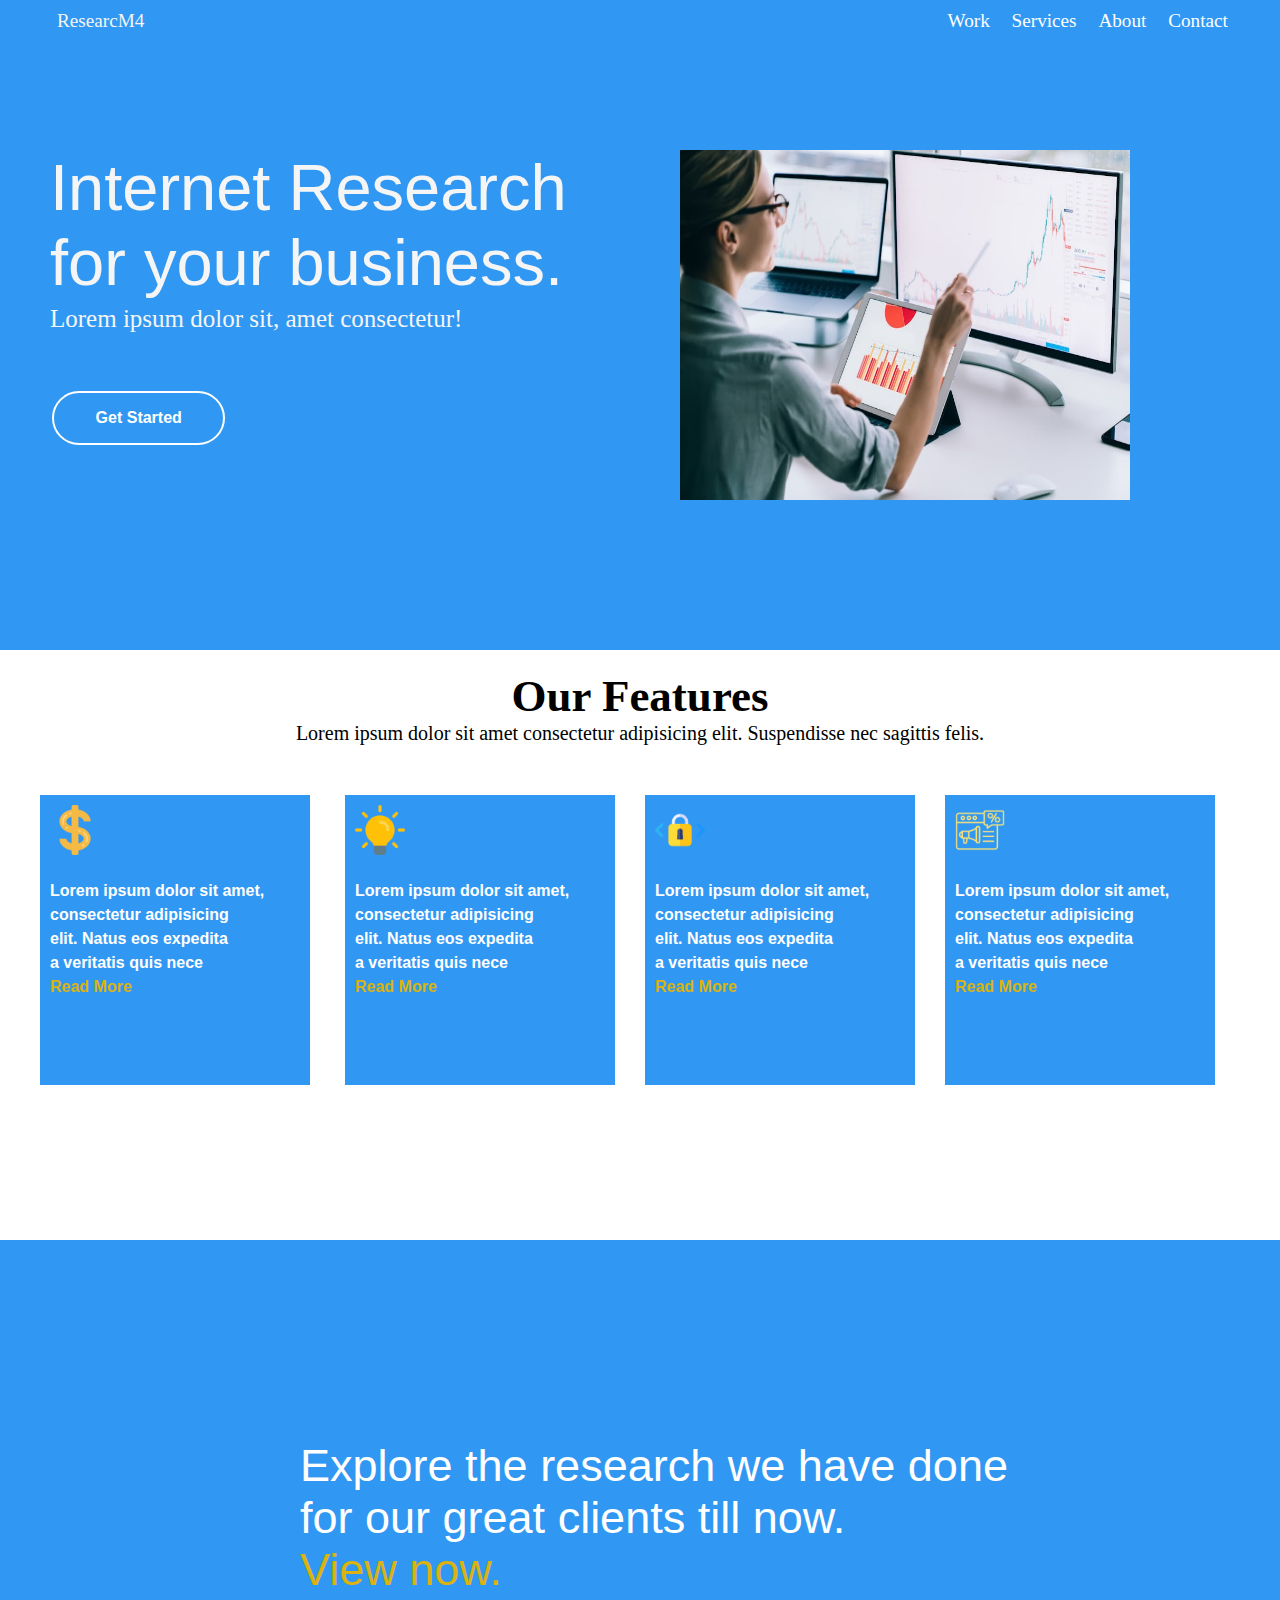
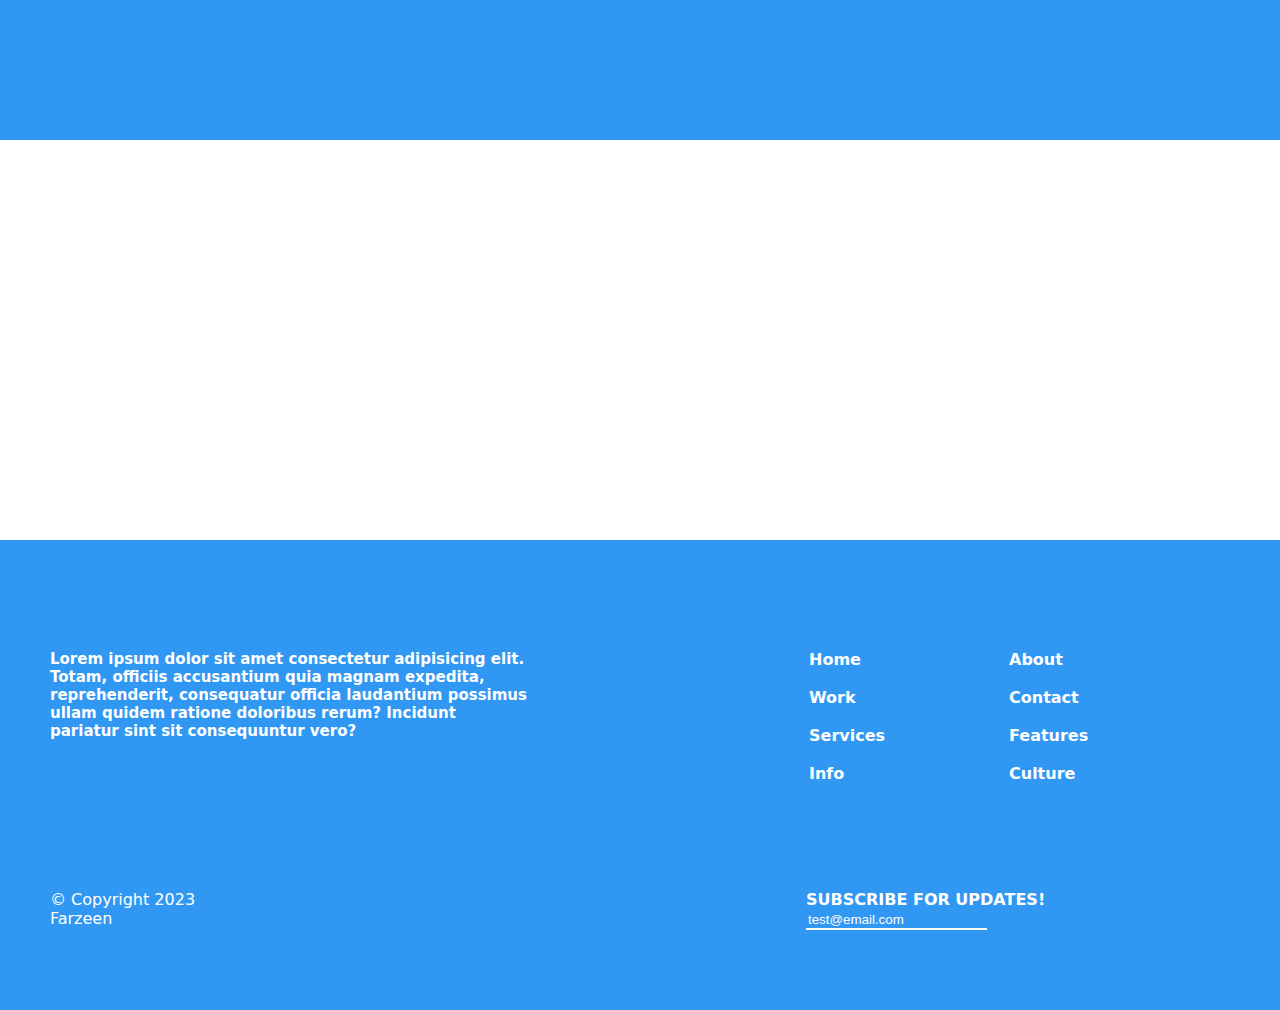
<file: index.html>
<!DOCTYPE html>
<html lang="en">
<head>
    <meta charset="UTF-8">
    <meta http-equiv="X-UA-Compatible" content="IE=edge">
    <meta name="viewport" content="width=device-width, initial-scale=1.0">
    <title>Business Research </title>
    <link rel="stylesheet" href="style.css">
</head>
<body>
    <div class="box">
        <div class="nav-bar">
            <ul>
                <li>ResearcM4</li>
                <li class="coming-soon">New Launch</li>
                <li class="coming-soon">New Launch</li>
                <li class="coming-soon">New Launch</li>
                <li class="coming-soon">New Launch</li>
                <a href="" class="nav"><li>Work</li></a>
                <a href="" class="nav"><li>Services</li></a>
                <a href="" class="nav"><li>About</li></a>
                <a href="" class="nav"><li>Contact</li></a>
            </ul>
        </div>
        <div class="main-content">
            <p id="one"><img src="Gallery/research (1).jpg" alt="business-research" class="align-right medium">
                Internet Research<br/>
                for your business.<br>
            </p>
            <p id="two">
                
                Lorem ipsum dolor sit, amet consectetur!
            </p><br><br><br>
            <button class="button button4">Get Started</button>
        </div>
        
    </div>
    
    <div class="box-two">
        <h1>Our Features</h1>
        <p id="Features">Lorem ipsum dolor sit amet consectetur adipisicing elit. Suspendisse nec sagittis felis.</p>
        <div class="para-one">
            <img src="Gallery/dollar.png" alt="dollar-sign"  class="icon"><br>
                
                Lorem ipsum dolor sit amet, consectetur adipisicing<br> elit. Natus eos expedita<br/>
                a veritatis quis nece<br>
                <a href="index.html" class="rm">Read More</a>
            </p>
        </div>
        <div class="para-two">
            <img src="Gallery/idea.png" alt="dollar-sign" class="icon"><br>
                
                Lorem ipsum dolor sit amet, consectetur adipisicing<br> elit. Natus eos expedita<br/>
                a veritatis quis nece<br>
                <a href="index.html" class="rm">Read More</a>
            </p>
        </div>
        <div class="para-three">
            <img src="Gallery/locked.png" alt="dollar-sign" class="icon" ><br>
               
                Lorem ipsum dolor sit amet, consectetur adipisicing<br> elit. Natus eos expedita<br/>
                a veritatis quis nece<br>
                <a href="index.html" class="rm">Read More</a>
            </p>
        </div>
        <div class="para-four">
            <img src="Gallery/web-promotion.png" alt="branding"  class="icon"><br>
                
                Lorem ipsum dolor sit amet, consectetur adipisicing<br> elit. Natus eos expedita<br/>
                a veritatis quis nece<br>
                <a href="index.html" class="rm">Read More</a>
            </p>
        </div>
    </div>
    
    <div class="container">
        <p id="c2">
            Explore the research we have done<br> for our great clients till now.<br>
            <a href="" id="yellow-link">View now.</a>
        </p>
    </div>
    <div class="container2">
        <iframe src="https://www.google.com/maps/embed?pb=!1m10!1m8!1m3!1d6045.252979382436!2d-73.9851073!3d40.7482436!3m2!1i1024!2i768!4f13.1!5e0!3m2!1sen!2s!4v1674996816863!5m2!1sen!2s" width="100%" height="400" style="border:0;" allowfullscreen="" loading="lazy" referrerpolicy="no-referrer-when-downgrade"></iframe>
    </div>
    <div class="container3">
        <p id="leftbox">
            Lorem ipsum dolor sit amet consectetur adipisicing elit.<br> Totam, officiis accusantium quia magnam expedita,<br>
            reprehenderit, consequatur officia laudantium possimus<br> ullam quidem ratione doloribus rerum? Incidunt<br>
            pariatur sint sit consequuntur vero?
        </p>
        <div id="middlebox">
            <ul>
                <li class="item-wrap">Home</li><br>
                <li class="item-wrap">Work</li><br>
                <li class="item-wrap">Services</li><br>
                <li class="item-wrap">Info</li><br>
            </ul>
        </div>
        <div id="rightbox">
            <ul>
                <li class="item-wrap">About</li><br>
                <li class="item-wrap">Contact</li><br>
                <li class="item-wrap">Features</li><br>
                <li class="item-wrap">Culture</li><br>
            </ul>
        </div>
        <div id="botleftbox">
            <p>
                &copy; Copyright 2023 Farzeen
            </p>
        </div>
        <div id="botrightbox">
            <strong>SUBSCRIBE FOR UPDATES!</strong>
            <form method="post">
                <input type="email" name="email" placeholder="test@email.com">
            </form>
        </div>
    </div>

        
        
    
    
</body>
</html>
</file>
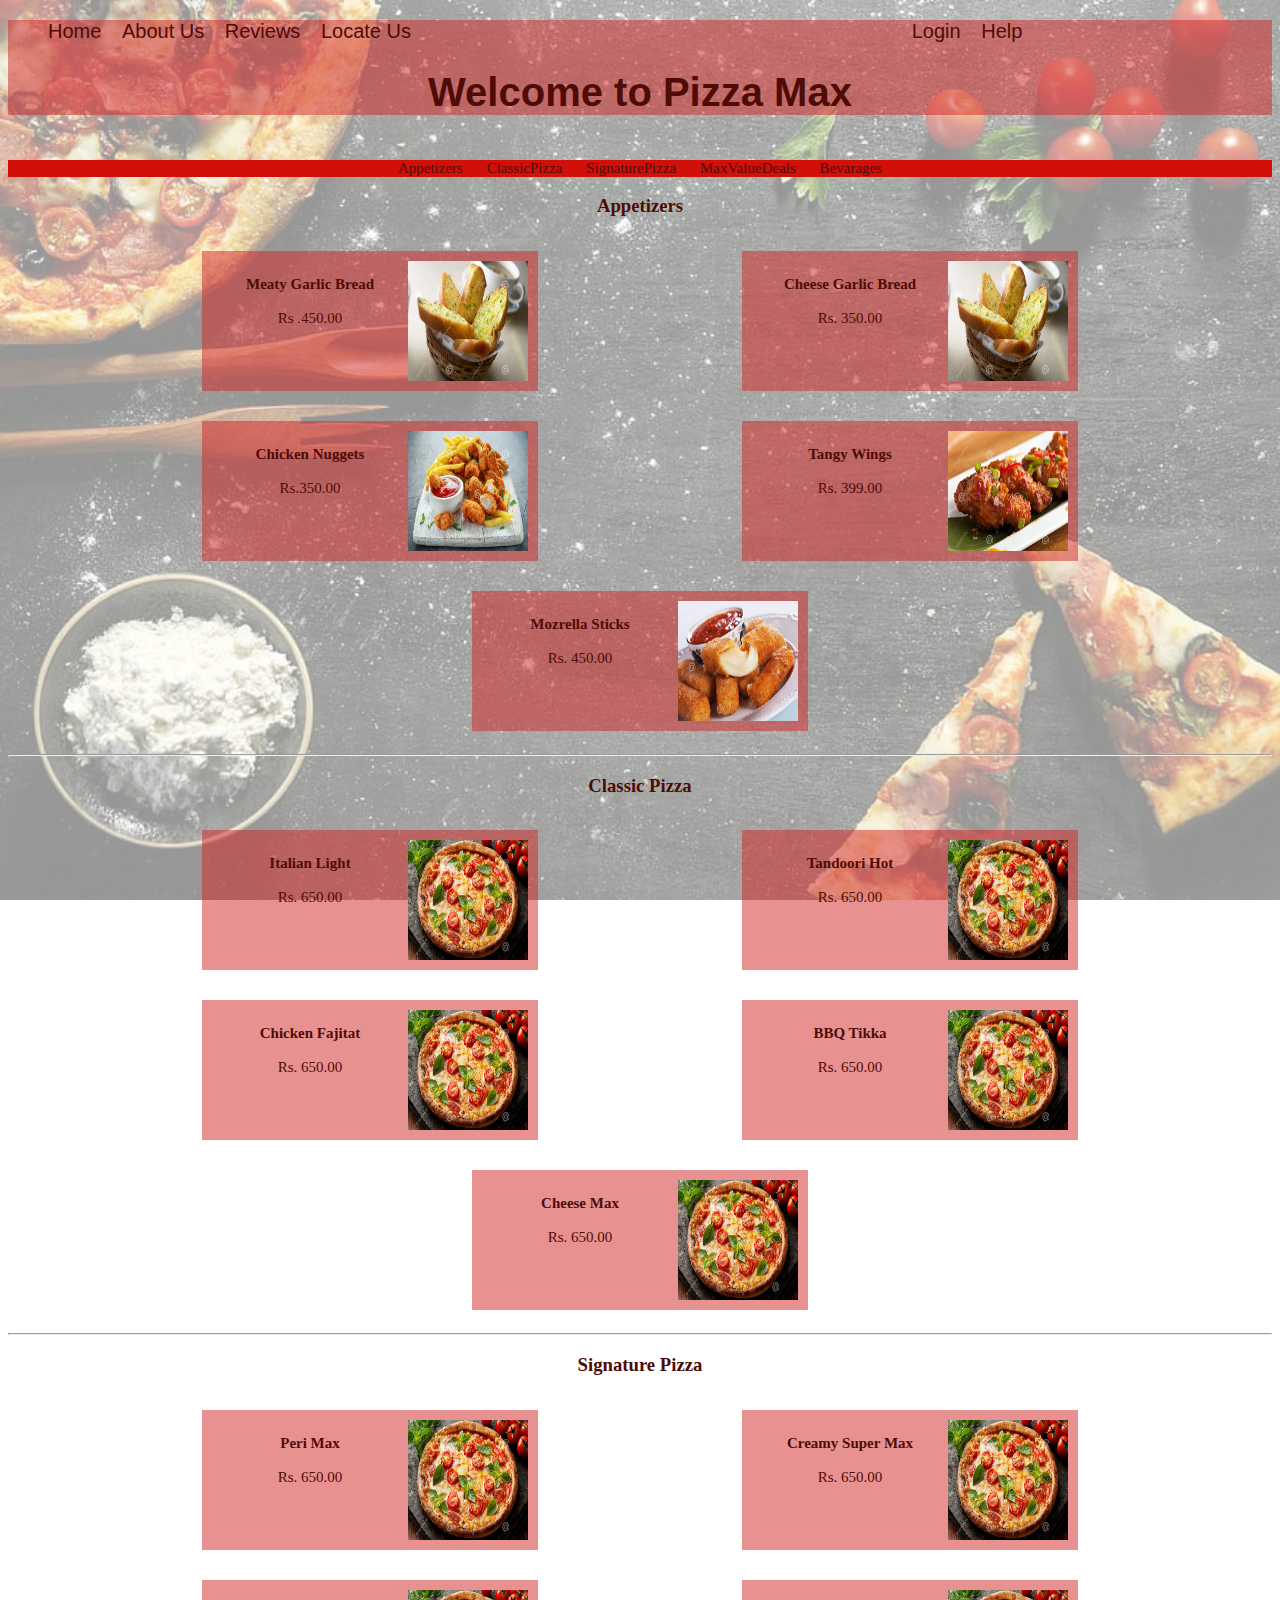
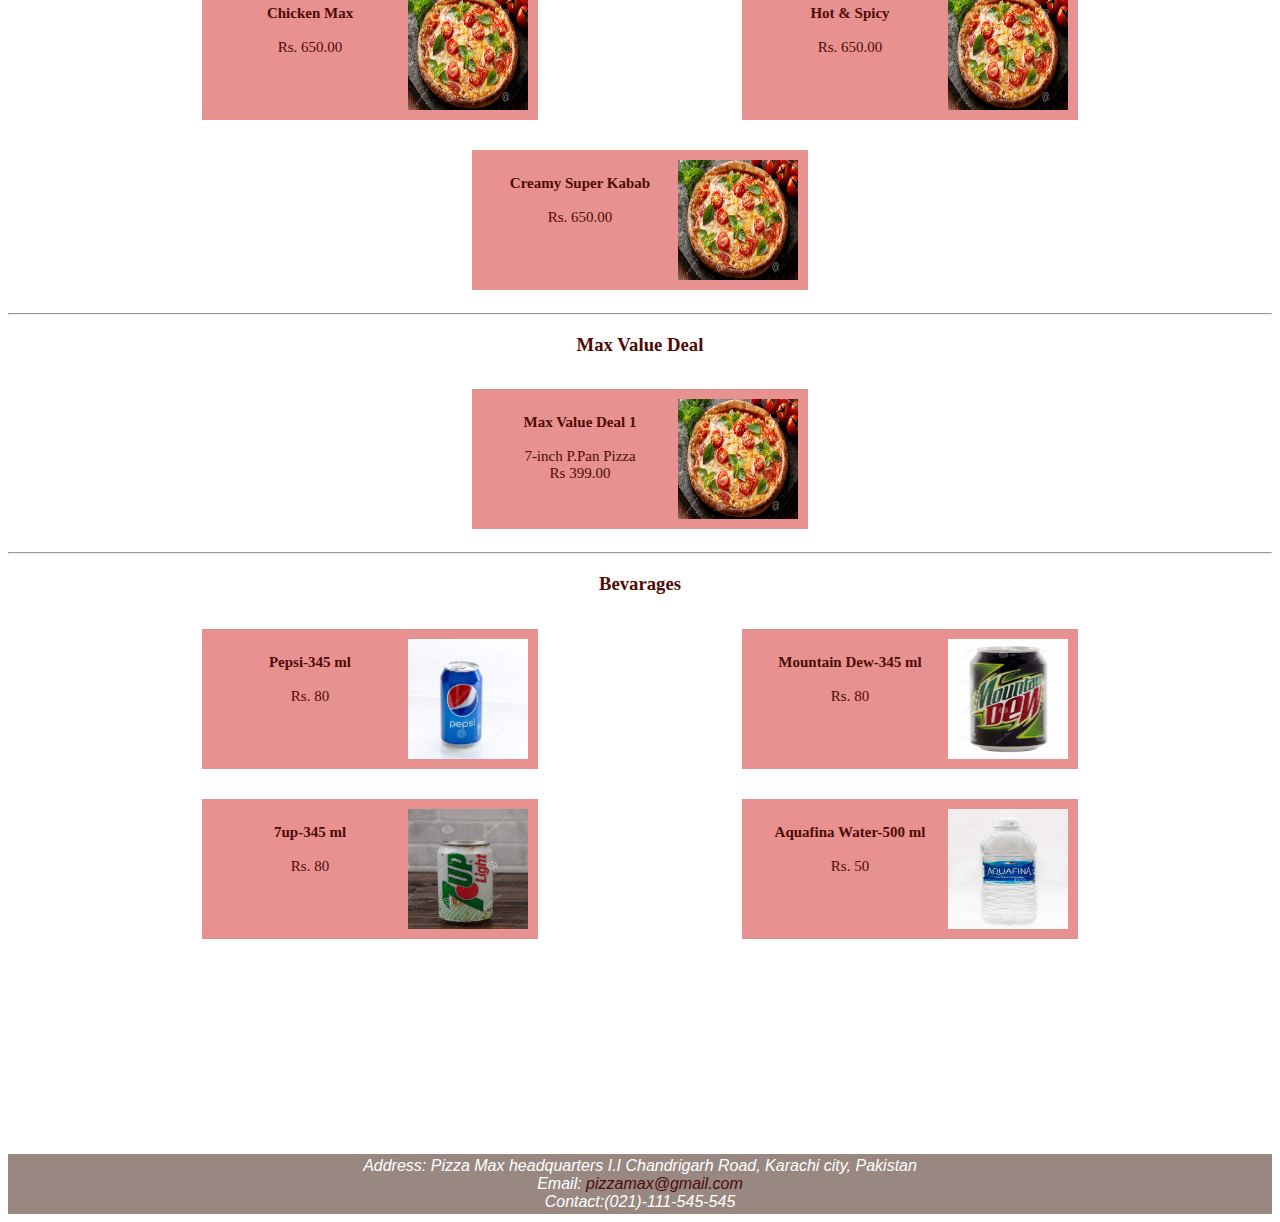
<file: Pizza Max/index.html>
<!DOCTYPE html>
<html lang="en">
<head>
    <meta charset="UTF-8">
    <meta http-equiv="X-UA-Compatible" content="IE=edge">
    <meta name="viewport" content="width=device-width, initial-scale=1.0">
    <title>Pizza Max</title>
    <link rel="stylesheet" href="style.css">
</head>
<body>
    <div class="pageheader" >
        <ul>
            <li><a href="index.html">Home</a></li>
            <li><a href="About.html">About Us</a></li>
            <li><a href="reviews.html">Reviews</a></li>
            <li><a href="Location.html">Locate Us</a></li>
            <li class="coming-soon">Services</li>
            <li class="coming-soon">Blogs</li>
            <li class="coming-soon">Customer Care</li>
            <li class="coming-soon">Customer Care</li>
            <li><a href="login.html">Login</a></li>
            <li><a href="help.html">Help</a></li>
        </ul>
        <h1>Welcome to Pizza Max</h1>
        
    </div>
    <br/> 
    <div id="top" >
        <a href="#App">Appetizers</a> 
        <a href="#classic">ClassicPizza</a> 
        <a href="#signature">SignaturePizza</a> 
        <a href="#deal">MaxValueDeals</a> 
        <a href="#Bev">Bevarages</a>
    </div>
    
    <h3>Appetizers</h3>
    <div class="menu">
        <img src="Gallery/garlicbread.jpg" alt="garlicbread" height="120" width="120" align="right">
        <p><b>Meaty Garlic Bread</b><br><br/>
            Rs .450.00
        </p>
    
    </div>
    <div class="menu">
        <img src="Gallery/garlicbread.jpg" alt="garlicbread" height="120" width="120" align="right">
        <p><b>Cheese Garlic Bread</b><br><br/>
            Rs. 350.00
        </p>
    
    </div>
    <div class="menu">
        <img src="Gallery/nuggets.jpg" alt="nuggets" height="120" width="120" align="right">
        <p><b>Chicken Nuggets</b><br><br/>
            Rs.350.00
        </p>
    
    </div>
    <div class="menu">
        <img src="Gallery/wings.jpg" alt="wings" height="120" width="120" align="right">
        <p><b>Tangy Wings</b><br><br/>
            Rs. 399.00
        </p>
    
    </div>
    <div class="menu">
        <img src="Gallery/mozzrellasticks.jpg" alt="sticks" height="120" width="120" align="right">
        <p><b>Mozrella Sticks</b><br><br/>
            Rs. 450.00
        </p>
    
    </div>
    <hr/>
    <h3 id="classic">Classic Pizza</h3>
    <div class="menu">
        <img src="Gallery/pizza.jpg" alt="pizza" height="120" width="120" align="right">
        <p><b>Italian Light</b><br><br/>
            Rs. 650.00
        </p>
    </div>
    <div class="menu">
        <img src="Gallery/pizza.jpg" alt="pizza" height="120" width="120" align="right">
        <p><b>Tandoori Hot</b><br><br/>
            Rs. 650.00
        </p>
    </div>
    <div class="menu">
        <img src="Gallery/pizza.jpg" alt="pizza" height="120" width="120" align="right">
        <p><b>Chicken Fajitat</b><br><br/>
            Rs. 650.00
        </p>
    </div>
    <div class="menu">
        <img src="Gallery/pizza.jpg" alt="pizza" height="120" width="120" align="right">
        <p><b>BBQ Tikka</b><br><br/>
            Rs. 650.00
        </p>
    </div>
    <div class="menu">
        <img src="Gallery/pizza.jpg" alt="pizza" height="120" width="120" align="right">
        <p><b>Cheese Max</b><br><br/>
            Rs. 650.00
        </p>
    </div>
    <hr/>
    <h3 id="signature">Signature Pizza</h3>
    <div class="menu">
        <img src="Gallery/pizza.jpg" alt="pizza" height="120" width="120" align="right">
        <p><b>Peri Max</b><br><br/>
            Rs. 650.00
        </p>
    </div>
    <div class="menu">
        <img src="Gallery/pizza.jpg" alt="pizza" height="120" width="120" align="right">
        <p><b>Creamy Super Max</b><br><br/>
            Rs. 650.00
        </p>
    </div>
    <div class="menu">
        <img src="Gallery/pizza.jpg" alt="pizza" height="120" width="120" align="right">
        <p><b>Chicken Max</b><br><br/>
            Rs. 650.00
        </p>
    </div>
    <div class="menu">
        <img src="Gallery/pizza.jpg" alt="pizza" height="120" width="120" align="right">
        <p><b>Hot & Spicy</b><br><br/>
            Rs. 650.00
        </p>
    </div>
    <div class="menu">
        <img src="Gallery/pizza.jpg" alt="pizzad" height="120" width="120" align="right">
        <p><b>Creamy Super Kabab</b><br><br/>
            Rs. 650.00
        </p>
    </div>
    <hr/>
    <h3 id="deal">Max Value Deal</h3>
    <div class="menu">
        <img src="Gallery/pizza.jpg" alt="pizza" height="120" width="120" align="right">
        <p><b>Max Value Deal 1</b><br><br/>
            7-inch P.Pan Pizza<br/>
            Rs 399.00
        </p>
    </div>
    <hr/>
    <h3 id="Bev">Bevarages</h3>
    <div class="menu">
        <img src="Gallery/pepsi.jpg" alt="drink" height="120" width="120" align="right">
        <p><b>Pepsi-345 ml</b><br><br/>
            Rs. 80
        </p>
    </div>
    <div class="menu">
        <img src="Gallery/dew.jpg" alt="drink" height="120" width="120" align="right">
        <p><b>Mountain Dew-345 ml</b><br><br/>
            Rs. 80
        </p>
    </div>
    <div class="menu">
        <img src="Gallery/7up.jpg" alt="drink" height="120" width="120" align="right">
        <p><b>7up-345 ml</b><br><br/>
            Rs. 80
        </p>
    </div>
    <div class="menu">
        <img src="Gallery/Water.jpg" alt="drink" height="120" width="120" align="right">
        <p><b>Aquafina Water-500 ml</b><br><br/>
            Rs. 50
        </p>
    </div>
   
    </div>
    <footer>
        <address>
            Address: Pizza Max headquarters I.I Chandrigarh Road, Karachi city, Pakistan<br/>
            Email: <a href="mailto:pizzamax@gmail.com">pizzamax@gmail.com</a><br/>
            Contact:(021)-111-545-545
        </address>

    </footer>

    
    
    

</body>
</html>
</file>
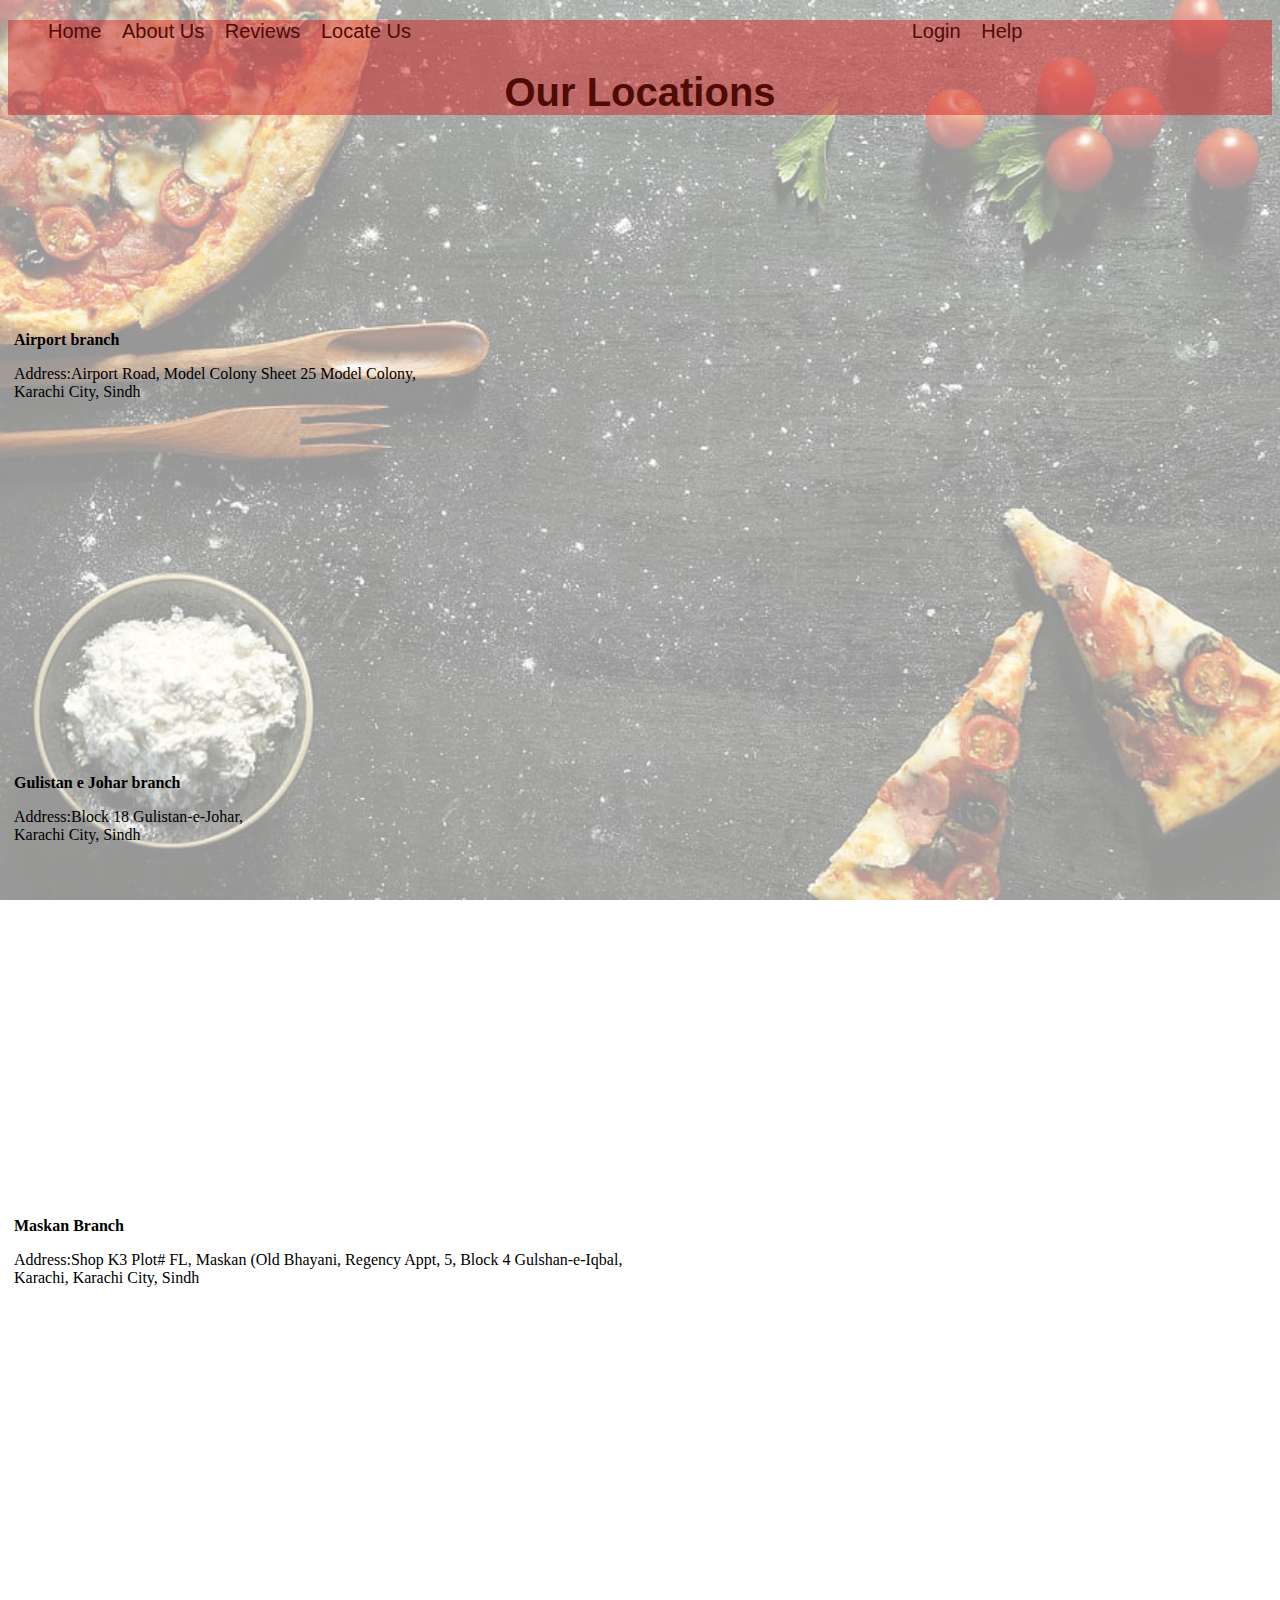
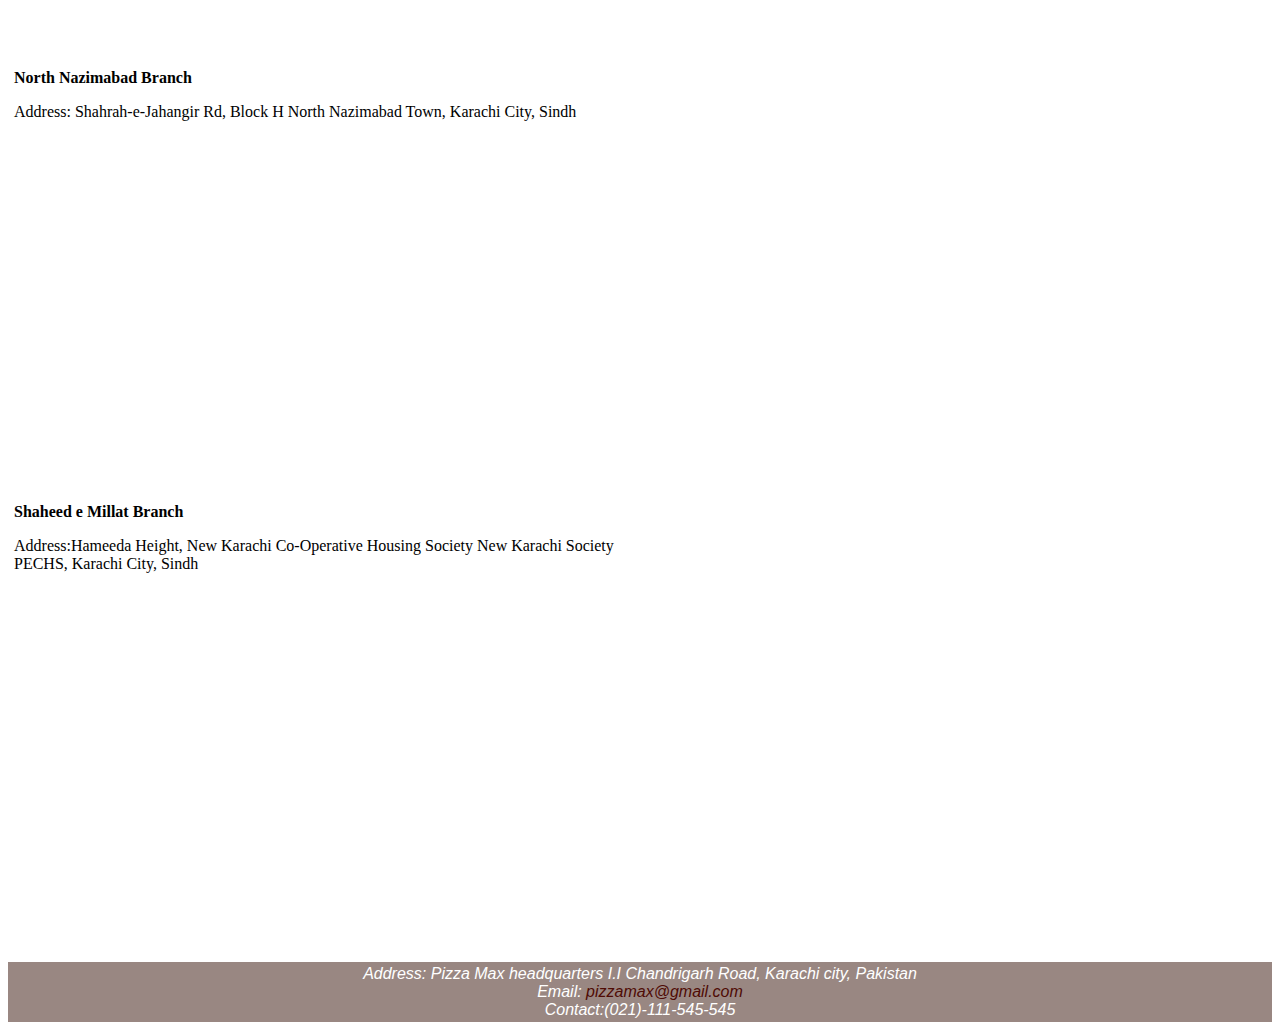
<file: Pizza Max/Location.html>
<!DOCTYPE html>
<html lang="en">
<head>
    <meta charset="UTF-8">
    <meta http-equiv="X-UA-Compatible" content="IE=edge">
    <meta name="viewport" content="width=device-width, initial-scale=1.0">
    <title>Locate Us</title>
    <link rel="stylesheet" href="style.css">
</head>
<body>
    <div class="pageheader">
        <ul>
            <li><a href="index.html">Home</a></li>
            <li><a href="About.html">About Us</a></li>
            <li><a href="reviews.html">Reviews</a></li>
            <li><a href="Location.html">Locate Us</a></li>
            <li class="coming-soon">Services</li>
            <li class="coming-soon">Blogs</li>
            <li class="coming-soon">Customer Care</li>
            <li class="coming-soon">Customer Care</li>
            <li><a href="login.html">Login</a></li>
            <li><a href="help.html">Help</a></li>
        </ul>
        <h1>Our Locations</h1>
    </div>
    <table class="one">
        <tbody>
            <tr>
                <td class="address">
                    <p >
                        <strong>Airport branch</strong>
                    </p>
                    <p >
                        Address:Airport Road, Model Colony Sheet 25 Model Colony,<br/>
                        Karachi City, Sindh
                    </p>
                </td>
                <td class="map">
                    <p>
                        <iframe 
                            src="https://www.google.com/maps/embed?pb=!1m14!1m8!1m3!1d14475.15621041619!2d67.1827195!3d24.9051761!3m2!1i1024!2i768!4f13.1!3m3!1m2!1s0x0%3A0xfbb3759434ac9bec!2sPizza%20Max%20-%20Airport!5e0!3m2!1sen!2s!4v1672332567156!5m2!1sen!2s"
                            width="100%" 
                            height="400" 
                            frameborder="0" 
                            scrolling="no">
                        </iframe>
                    </p>
                </td>
            </tr>
            <tr>
                <td class="address" >
                    <p>
                        <strong>Gulistan e Johar branch</strong>
                    </p>
                    <p >
                        Address:Block 18 Gulistan-e-Johar,<br/>
                        Karachi City, Sindh
                    </p>
                </td>
                <td class="map">
                    <p>
                        <iframe 
                            src="https://www.google.com/maps/embed?pb=!1m14!1m8!1m3!1d14474.6142423274!2d67.122795!3d24.9097961!3m2!1i1024!2i768!4f13.1!3m3!1m2!1s0x0%3A0x46ef89dc8e5e60d2!2sPizza%20Max%20-%20Gulistan-e-Johar!5e0!3m2!1sen!2s!4v1672332369895!5m2!1sen!2s" 
                            width="100%" 
                            height="400" 
                            frameborder="0"
                            scrolling="no">
                        </iframe>
                    </p>
                </td> 
            </tr>
            <tr>
                <td class="address">
                    <p >
                        <strong>Maskan Branch</strong>
                    </p>
                    <p >
                        Address:Shop K3 Plot# FL, Maskan (Old Bhayani, Regency Appt, 5, Block 4 Gulshan-e-Iqbal, Karachi, Karachi City, Sindh
                    </p>
                </td>
                <td class="map">
                    <p>
                        <iframe 
                            src="https://www.google.com/maps/embed?pb=!1m14!1m8!1m3!1d14471.923738518171!2d67.1017026!3d24.9327194!3m2!1i1024!2i768!4f13.1!3m3!1m2!1s0x0%3A0xfe492655e3836930!2sPizza%20Max%20-%20Maskan!5e0!3m2!1sen!2s!4v1672332692984!5m2!1sen!2s"
                            width="100%" 
                            height="400" 
                            frameborder="0" 
                            scrolling="no">
                        </iframe><br/>
                    </p>
                </td> 
            </tr>
            <tr>
                <td class="address">
                    <p >
                        <strong>North Nazimabad Branch</strong>
                    </p>
                    <p >
                        Address: Shahrah-e-Jahangir Rd, Block H North Nazimabad Town,
                        Karachi City, Sindh
                    </p>
                </td>
                <td class="map">
                    <p>
                        <iframe 
                            src="https://www.google.com/maps/embed?pb=!1m14!1m8!1m3!1d14471.068625301734!2d67.0508329!3d24.9400009!3m2!1i1024!2i768!4f13.1!3m3!1m2!1s0x0%3A0xde052383a6a90935!2sPizza%20Max%20-%20North%20Nazimabad!5e0!3m2!1sen!2s!4v1672332784067!5m2!1sen!2s"
                            width="100%" 
                            height="400" 
                            frameborder="0" 
                            scrolling="no">
                        </iframe><br/>
                    </p>
                </td> 
            </tr>
            <tr>
                <td class="address">
                    <p >
                        <strong>Shaheed e Millat Branch</strong>
                    </p>
                    <p >
                        Address:Hameeda Height, New Karachi Co-Operative Housing Society
                        New Karachi Society PECHS, Karachi City, Sindh 
                    </p>
                </td>
                <td class="map">
                    <p>
                        <iframe 
                            src="https://www.google.com/maps/embed?pb=!1m14!1m8!1m3!1d14478.108024394316!2d67.0637307!3d24.8799993!3m2!1i1024!2i768!4f13.1!3m3!1m2!1s0x0%3A0xbb620be34d0874b2!2sPizza%20Max%20-%20Shaheed-e-Millat%20Road!5e0!3m2!1sen!2s!4v1672332862143!5m2!1sen!2s" width="600" 
                            width="100%" 
                            height="400" 
                            frameborder="0" 
                            scrolling="no">
                        </iframe><br/>
                    </p>
                </td> 
            </tr>
        </tbody>
    </table>
    <footer>
        <address>
            Address: Pizza Max headquarters I.I Chandrigarh Road, Karachi city, Pakistan<br/>
            Email: <a href="mailto:pizzamax@gmail.com">pizzamax@gmail.com</a><br/>
            Contact:(021)-111-545-545
        </address>

    </footer>

</body>
</html>
</file>
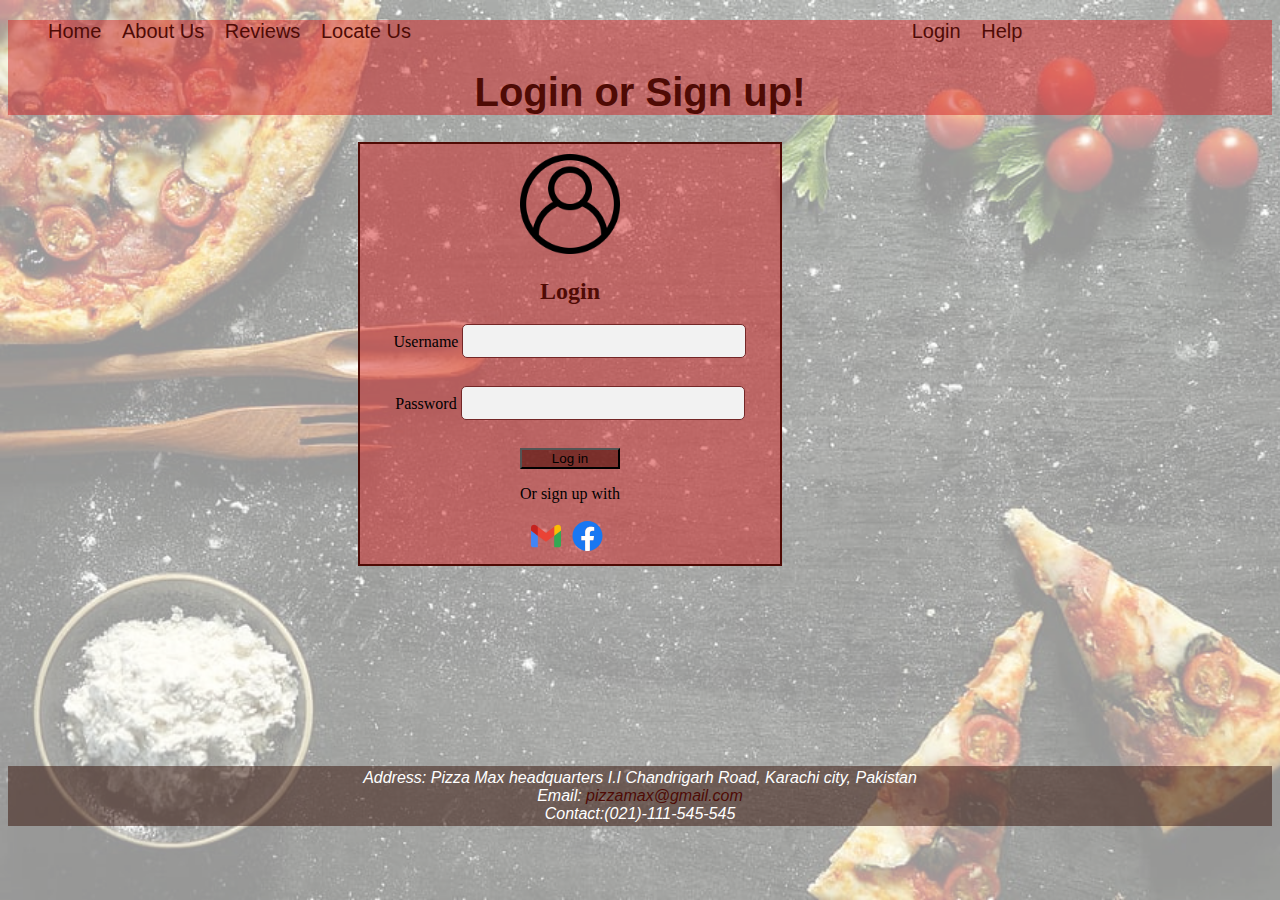
<file: Pizza Max/login.html>
<!DOCTYPE html>
<html lang="en">
<head>
    <meta charset="UTF-8">
    <meta http-equiv="X-UA-Compatible" content="IE=edge">
    <meta name="viewport" content="width=device-width, initial-scale=1.0">
    <title>Login</title>
    <link rel="stylesheet" href="style.css">
</head>
<body>
    <div class="pageheader">
      <ul>
        <li><a href="index.html">Home</a></li>
        <li><a href="About.html">About Us</a></li>
        <li><a href="reviews.html">Reviews</a></li>
        <li><a href="Location.html">Locate Us</a></li>
        <li class="coming-soon">Services</li>
        <li class="coming-soon">Blogs</li>
        <li class="coming-soon">Customer Care</li>
        <li class="coming-soon">Customer Care</li>
        <li><a href="login.html">Login</a></li>
        <li><a href="help.html">Help</a></li>
    </ul>
      <h1 >Login or Sign up!</h1>
    </div>
    <div class="login">
      <img src="Gallery/user-interface.png" alt="login-symbol" height="100" width="100" />
      <h2 style="color:rgb(79, 11, 5);">Login</h2>
      <form>
          <label for="username">Username</label>
          <input type="text" id="username" name="username" maxlength="25"/><br/><br/>
          <label for="pass">Password</label>
          <input type="password" id="pass" name="pass" maxlength="30"/> <br/><br/>
          <button  style="width: 100px; background-color: rgba(79, 11, 5,0.6);">Log in</button>
          <p>
              
              Or sign up with <br/><br/>
              <a href="https://accounts.google.com/v3/signin/identifier?dsh=S-871818946%3A1672317027679489&flowName=GlifWebSignIn&flowEntry=ServiceLogin&ifkv=AeAAQh5crs06pSi-jNV4p-VUVVIuXZSmR4rVo2Ga0hskkiEnqFZAY917F9HUGJf_ebp-GvLCnLWAFg">
                  <img src="Gallery/Gmail-icon-vector-01.svg" alt="gmail" height="30" width="30"/>
              </a>

              <a href="https://www.facebook.com/login/">
                  <img src="Gallery/fb logo.svg" alt="fb=login" height="30" width="45"/>
              </a> 
          </p>
      </form>
    </div>
    
    <footer style="background-color: rgba(52, 16, 6, 0.5); color:white; text-align: center; padding: 3px;font-family: 'Segoe UI', Tahoma, Geneva, Verdana, sans-serif;">
        <address>
            Address: Pizza Max headquarters I.I Chandrigarh Road, Karachi city, Pakistan<br/>
            Email: <a href="mailto:pizzamax@gmail.com">pizzamax@gmail.com</a><br/>
            Contact:(021)-111-545-545
        </address>

    </footer>
</body>
</html>
</file>
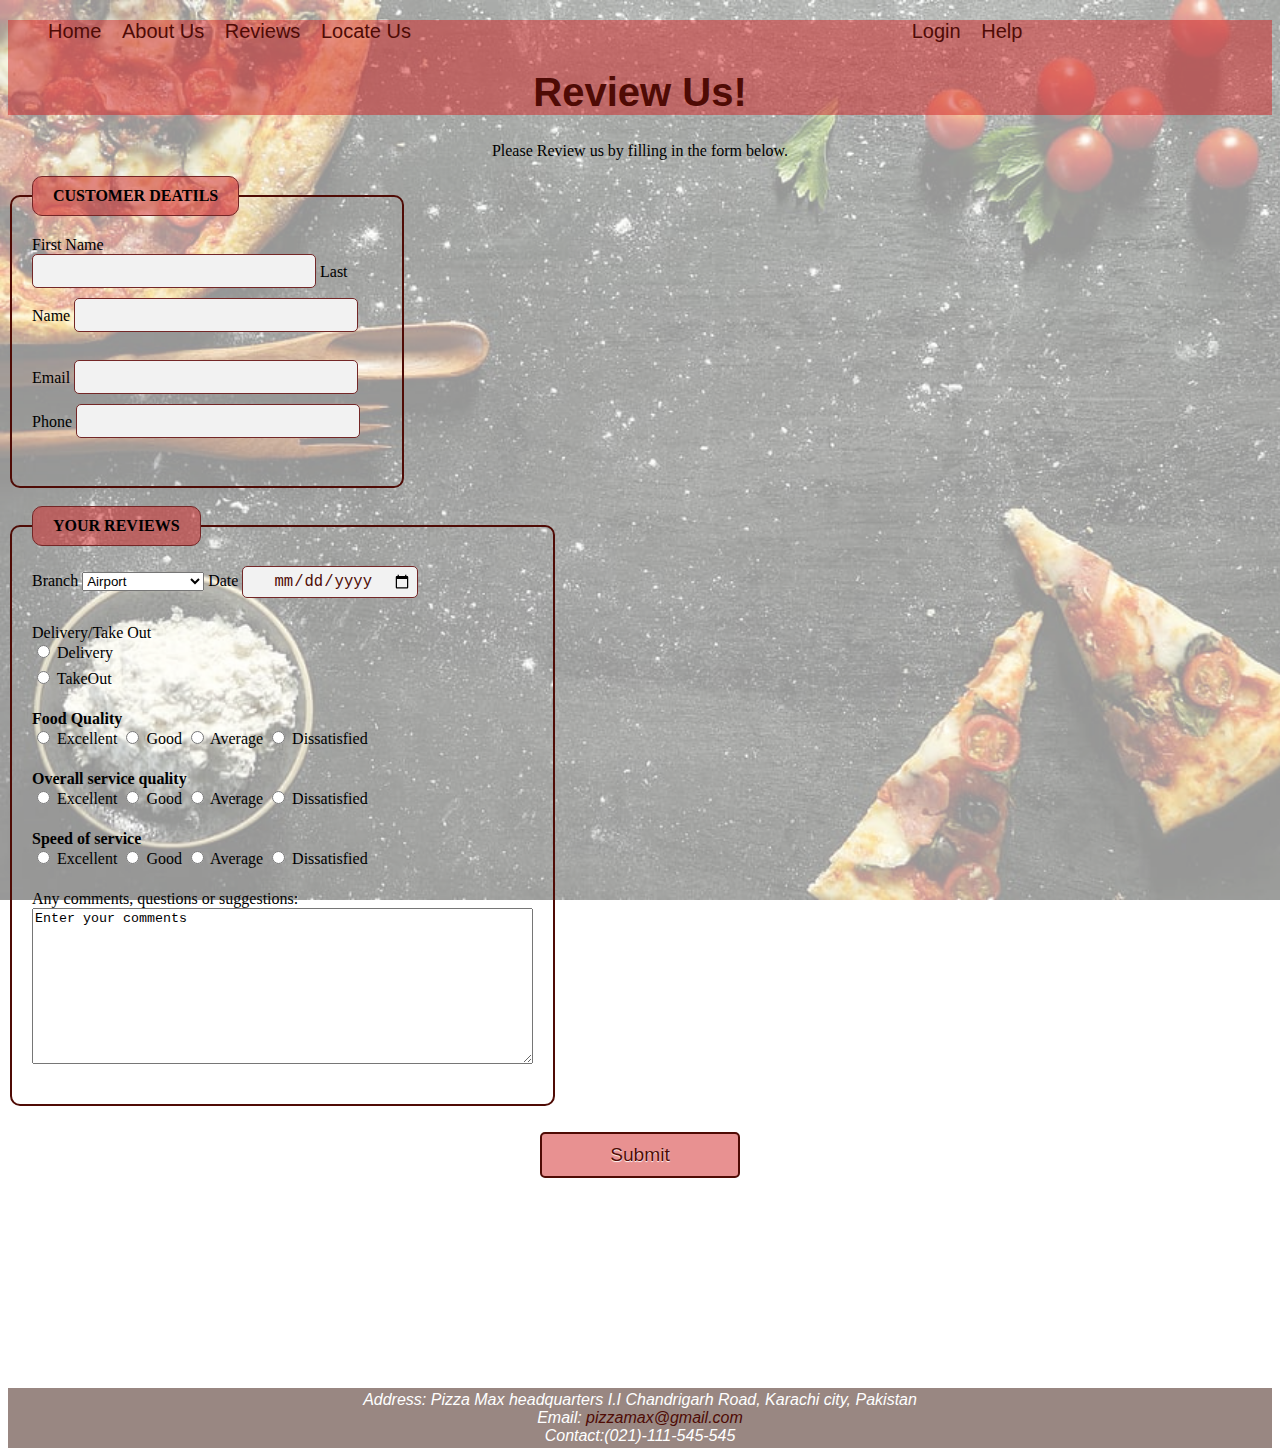
<file: Pizza Max/reviews.html>
<!DOCTYPE html>
<html lang="en">
<head>
    <meta charset="UTF-8">
    <meta http-equiv="X-UA-Compatible" content="IE=edge">
    <meta name="viewport" content="width=device-width, initial-scale=1.0">
    <title>Review!</title>
    <link rel="stylesheet" href="style.css">
</head>
<body>
    <div class="pageheader">
        <ul>
            <li><a href="index.html">Home</a></li>
            <li><a href="About.html">About Us</a></li>
            <li><a href="reviews.html">Reviews</a></li>
            <li><a href="Location.html">Locate Us</a></li>
            <li class="coming-soon">Services</li>
            <li class="coming-soon">Blogs</li>
            <li class="coming-soon">Customer Care</li>
            <li class="coming-soon">Customer Care</li>
            <li><a href="login.html">Login</a></li>
            <li><a href="help.html">Help</a></li>
        </ul>
        <h1>Review Us!</h1>
    </div>
    <p>Please Review us by filling in the form below.</p>
    <form method="post">
        <fieldset>

            <legend><b>Customer Deatils</b></legend>
            <label for="fname">First Name</label>
            <input type="text" id="fname" name="fname" maxlength="15" required="required"/>
            <label for="lname">Last Name</label>
            <input type="text" id="lname" name="lname" maxlength="15"/><br/><br/>
            <label for="email">Email</label>
            <input type="email" id="email" name="email" maxlength="30" required="required"/>
            <label for="phone">Phone</label>
            <input type="tel" id="phone" name="phone" maxlength="11" required="required"/><br/><br/>
            
        </fieldset><br/>
        <fieldset id="two">
            <legend><b>Your Reviews</b></legend>
            <label for="branch">Branch</label>
            <select id="branch" name="branch">
                <option value="Airport">Airport</option>
                <option value="Johar">Johar</option>
                <option value="Maskan">Maskan</option>
                <option value="N.Nazimabad">N.Nazimabad</option>
                <option value="Shaheed e Millat">Shaheed e Millat</option>
            </select>
            <label for="day">Date</label>
            <input type="date" id="day" name="day" required="required"/>
            <p>Delivery/Take Out <br/>
                <input type="radio" id="type" name="type" value="D"/>
                <label for="type">Delivery</label><br/>
                <input type="radio" id="type" name="type" value="T"/>
                <label for="type">TakeOut</label>

            </p>
            <p><b>Food Quality</b> <br/>
                <input type="radio" id="quality" name="quality" value="E"/>
                <label for="type">Excellent</label>
                <input type="radio" id="quality" name="quality" value="G"/>
                <label for="type">Good</label>
                <input type="radio" id="quality" name="quality" value="A"/>
                <label for="type">Average</label>
                <input type="radio" id="quality" name="quality" value="D"/>
                <label for="type">Dissatisfied</label>
            </p>
            <p><b>Overall service quality</b> <br/>
                <input type="radio" id="service" name="service" value="E"/>
                <label for="type">Excellent</label>
                <input type="radio" id="service" name="service" value="G"/>
                <label for="type">Good</label>
                <input type="radio" id="service" name="service" value="A"/>
                <label for="type">Average</label>
                <input type="radio" id="service" name="service" value="D"/>
                <label for="type">Dissatisfied</label>
            </p>
            <p><b>Speed of service</b> <br/>
                <input type="radio" id="speed" name="speed" value="E"/>
                <label for="type">Excellent</label>
                <input type="radio" id="speed" name="speed" value="G"/>
                <label for="type">Good</label>
                <input type="radio" id="speed" name="speed" value="A"/>
                <label for="type">Average</label>
                <input type="radio" id="speed" name="speed" value="D"/>
                <label for="type">Dissatisfied</label>
            </p>
            
        
            <p>
                Any comments, questions or suggestions: <br/>
                <textarea name="comments" rows="10" cols="60">Enter your comments</textarea>
            </p> 
        </fieldset>
        <p>
            <input type="submit" name="submit" value="Submit"/>
        </p>   
    </form>
    <footer>
        <address>
            Address: Pizza Max headquarters I.I Chandrigarh Road, Karachi city, Pakistan<br/>
            Email: <a href="mailto:pizzamax@gmail.com">pizzamax@gmail.com</a><br/>
            Contact:(021)-111-545-545
        </address>

    </footer>
</body>
</html>
</file>
<file: style.css>
.box{
    background-color: #3098f3;
    color: whitesmoke;
    margin-top: 0px;

}
.main-content{
    padding-top: 150px ;
    padding-left: 50px;
    height: 500px;
}

.nav-bar{
    position: fixed;
    background-color: #3098f3;
    width: 100%;
    height: 6%;
    padding: 10px;
    font-size: larger;

}
li{
    display: inline;
    padding-left: 7px;
}
h1{
    font-size: 45px;
}
h3{
    font-size: 25px;
    color: black;
}
#one{
    font-size: 65px;
    font-family:Arial, Helvetica, sans-serif;
    letter-spacing: normal;
}
#two{
    font-size: 25px;
    padding-top: 5px;
}
.box-two{
    text-align: center;
    background-color: white;
    font-family: 'Times New Roman', Times, serif;
    height: 550px;
    padding: 20px;
    
}
#Features{
    font-size: 20px;
    font-weight: 300;
}
.button {
    background-color: #3098f3;
    color: white;
    margin: 0.6rem 0.6rem;
    padding: 1rem 2.6rem;
    text-align: center;
    font-weight: 600;
    text-decoration: none;
    display: inline-block;
    font-size: 16px;
    margin: 4px 2px;
    cursor: pointer;
    transition: all 0.3s ease-in-out ;
}
.button4 {
    border-radius: 100px;
    border: 2px solid white;
}
.button4:hover{
    color: gainsboro;
    border: 2px solid gainsboro;

}
.para-one{
    font-family: Verdana, Geneva, Tahoma, sans-serif;
    font-weight: 550;
    float: left;
    margin: 50px 20px;
    background-color: #3098f3;
    color: white;
    width: 250px;
    height: 270px;
    padding: 10px;
    line-height: 1.5em;
    text-align: left;

}
.para-two{
    font-family: Verdana, Geneva, Tahoma, sans-serif;
    font-weight: 550;
    float: left;
    margin: 50px 15px;
    background-color: #3098f3;
    color:white;
    width: 250px;
    height: 270px;
    padding: 10px;
    line-height: 1.5em;
    text-align: left;
}
.para-three{
    font-family: Verdana, Geneva, Tahoma, sans-serif;
    font-weight: 550;
    float: left;
    margin: 50px 15px;
    background-color: #3098f3;
    color: white;
    width: 250px;
    height: 270px;
    padding: 10px;
    line-height: 1.5em;
    text-align: left;
}
.para-four{
    font-family: Verdana, Geneva, Tahoma, sans-serif;
    font-weight: 550;
    float: left;
    margin: 50px 15px;
    background-color: #3098f3;
    color: white;
    width: 250px;
    height: 270px;
    padding: 10px;
    line-height: 1.5em;
    text-align: left;
}
a:link.rm{
    color: rgb(219, 178, 14);    
    text-decoration: none;
}
a:hover.rm{
    color: rgb(219, 178, 14);
    text-decoration:underline;
}
a:visited.rm{
    color: rgb(219, 178, 14);
    text-decoration: none;
}
a:link.nav{
    color: white;    
    text-decoration: none;
}
a:hover.nav{
    color: white;
    text-decoration:underline;
}
a:visited.nav{
    color: white;
    text-decoration: none;
}
img.align-right {
    float: right;
    margin-left: 10px;
    padding-right: 150px;
}
img.medium{
    height: 350px;
    width: 450px;
}
img.icon{
    height: 50px ;
    width: 50px;
    display: block;
}
li{
    display: inline;
    margin-right: 10px;
    
}
li.coming-soon{
    visibility: hidden;
    word-spacing: 75px;
}
* {
    margin: 0px;
}
.container{
    
    height: 500px;
    background-color: #3098f3;
    color: white;
}
#c2{
    font-family: Arial, Helvetica, sans-serif;
    font-size: 45px;
    padding-top: 200px;
    padding-left: 300px;
    text-align: left;
}
.container2{
    
    height: 400px;
    background-color: white;
    color: white;
}
.container3{
    font-family: system-ui, -apple-system, BlinkMacSystemFont, 'Segoe UI', Roboto, Oxygen, Ubuntu, Cantarell, 'Open Sans', 'Helvetica Neue', sans-serif;
    height: 470px;
    background-color: #3098f3;
    color: white;
}

a:link#yellow-link{
    color: rgb(219, 178, 14);
    background-color: transparent;
    text-decoration: none;
}
a:hover#yellow-link{
    color: rgb(219, 178, 14);
    background-color: transparent;
    text-decoration: underline;
}
a:visited#yellow-link{
    color: rgb(219, 178, 14);
    background-color: transparent;
    text-decoration: none;
}
#leftbox {
    font-size: 15px;
    font-weight: 600;
    font-style: normal;
    margin-top: 110px;
    margin-left: 50px;
    text-align: left;
    float:left;
    background:#3098f3;
    width:40%;
    height:180px;
}
#middlebox{
    font-weight: 600;
    margin-top: 110px;
    margin-left: 200px;
    float:left;
    background: #3098f3;
    width:10%;
    height:180px;
}
#rightbox{
    font-weight: 600;
    margin-top: 110px;
    margin-right: 190px;
    float:right;
    background: #3098f3;
    width:10%;
    height:180px;
}
li.item-wrap{
    cursor: pointer;
    display: list-item;
    list-style: none;
}
#botleftbox{
    margin-top: 60px;
    margin-left: 50px;
    float:left;
    background: #3098f3;
    width:15%;
    height:50px;  
}
#botrightbox{
    margin-top: 60px;
    margin-right: 90px;
    float:right;
    background: #3098f3;
    width:30%;
    height:50px;
}
input[type=email]{
    background-color: #3098f3;
    border:none;
    border-bottom: 2px solid white;
    color: white;
    transition: 0.4s;
    box-shadow: none;
    outline: none;
}
::placeholder{
    color: white;
}
</file>
<file: Pizza Max/style.css>
body{
    background-image: url(Gallery/BGimg.png); 
    background-repeat: no-repeat;
    background-attachment: fixed ;
    background-size: cover;
    text-align: center;
}
p.box {
    border: 5px solid #e37272;
    padding: 20px;
    width: 275px;
    height: 140px;
    text-align: center;
    border-radius: 10px;
    -moz-border-radius: 10px;
    -webkit-border-radius: 10px;
    -moz-box-shadow: 0 0 10px #777777; 
    -webkit-box-shadow: 0 0 10px #777777; 
    box-shadow: 0 0 10px #777777;
    background-color: rgba(209, 35, 35, 0.5);
    color:rgb(79, 11, 5);
    float: left;
    margin: 20px 20px;
}
.login{
    margin-left: 350px;
    width: 400px;
    height: 400px;
    border-width: 2px;
    border-style: solid;
    border-color: rgb(79, 11, 5);
    background-color: rgba(209, 35, 35, 0.5);
    padding: 10px;
}
.header{
    text-align:"center" ;
    background-color:  rgba(209, 35, 35, 0.5); 
    font-size: 25px; 
    font-family: 'Franklin Gothic Medium', 'Arial Narrow', Arial, sans-serif;
    color: rgb(79, 11, 5);
    margin-top: 10px;
}
.pageheader{
    width: 100%;
    background-color: rgba(209, 35, 35, 0.5); 
    font-size: 20px; 
    font-family: 'Franklin Gothic Medium', 'Arial Narrow', Arial, sans-serif; 
    text-align: left; 
    color: rgb(79, 11, 5);
}
li{
    display: inline;
    margin-right: 15px;
}
li.coming-soon{
    visibility: hidden;
    display: inline;
    margin-right: 15px;
    
}
#top{
    background-color: rgb(209, 16, 9);font-size: 15px;
    font-family: fantasy; color: rgb(79, 11, 5); 
    text-align: center;
    word-spacing: 20px;
}
h1{
    text-align: center;
    color: rgb(79, 11, 5)
}
h3{
    color:rgb(79, 11, 5);
}
.menu{
    padding: 10px;
    background-color: rgba(209, 35, 35, 0.5); 
    color: rgb(79, 11, 5); 
    font-size: 15px;
    font-family:'Times New Roman', Times, serif ; 
    border: 2px; 
    width: 25%; 
    height:120px;
    display:inline-block;
    margin: 15px 100px;
}

.mission{
    background-color: rgba(209, 35, 35, 0.5);
    color:rgb(79, 11, 5);
}
footer{
    background-color: rgba(52, 16, 6,0.5); 
    color:white; 
    text-align: center; 
    padding: 3px;
    font-family: 'Segoe UI', Tahoma, Geneva, Verdana, sans-serif;
    margin-top: 200px;
}

a:link {
    color: rgb(79, 11, 5);
    background-color: transparent;
    text-decoration: none;
}
a:visited {
    color: rgb(79, 11, 5);
    background-color: transparent;
    text-decoration: none;
}
a:hover {
    color: rgba(19, 6, 6, 0.5);
    background-color: transparent;
    text-decoration: underline;
}
a:active {
    color: yellow;
    background-color: transparent;
    text-decoration: underline;
}
table.one{
    border-spacing: 5px;
}
td.address{
    width:137;
    text-align: left;
}
td.map{
    width: 530;
}
td{
    width: 250%;
}
tr:hover{
    background-color:rgba(216, 123, 123, 0.5);
}
input { 
    font-size: 120%; 
    color: rgb(79,11,5); 
    background-color: #f2f2f2; 
    border: 1px solid #742727; 
    border-radius: 5px; 
    padding: 5px 5px 5px 30px; 
    background-repeat: no-repeat; 
    background-position: 8px 9px; 
    display:inline; 
    margin-bottom: 10px;} 
fieldset {
    width: 350px;
    border: 2px solid rgb(79,11,5);
    border-radius: 10px;
    padding: 20px;
    text-align: left;
}
fieldset.two{
    display: inline;;
    width: 350px;
    border: 2px solid rgb(79, 11, 5);
    border-radius: 10px;
    padding: 20px;
    text-align: centre;

}
legend {
    background-color: rgba(209, 35, 35, 0.5);
    border: 1px solid #742727;
    border-radius: 10px;
    padding: 10px 20px;
    text-align: left;
    text-transform: uppercase;
}
input[type="submit"] {
    text-shadow: 0px 1px 1px #ffffff;
    border: 2px solid rgb(79, 11, 5);
    background-color: rgba(209, 35, 35, 0.5);
    color: rgb(79, 11, 5);
    border-radius: 5px;
    padding: 10px;
    margin-top: 10px;
    width: 200px;
}
input[type="submit"]:hover {
    color: rgba(209, 35, 35, 0.5);
    background-color: rgb(79, 11, 5);
    border: 2px solid rgb(79,11,5);
}
</file>
